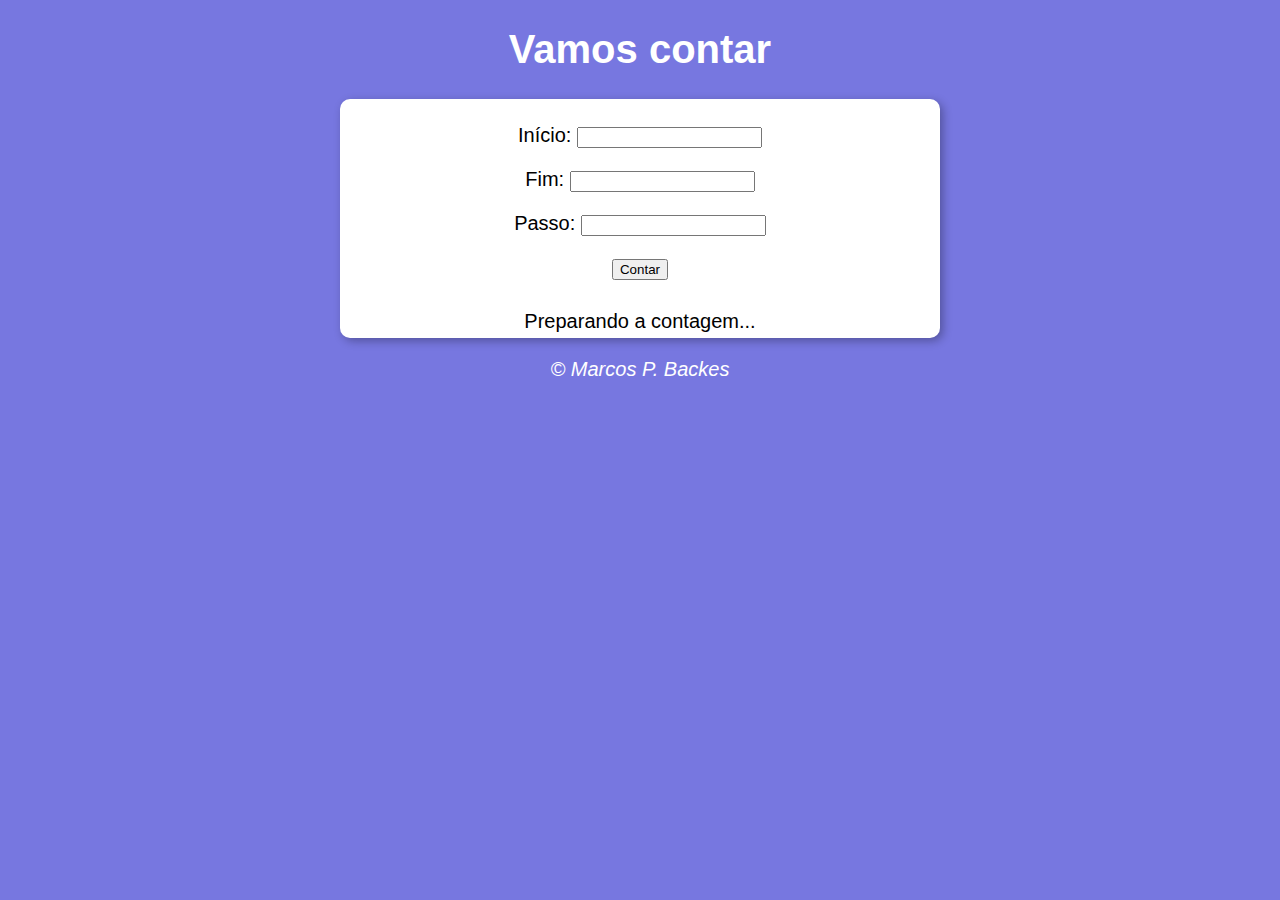
<file: index.html>
<!DOCTYPE html>
<html lang="pt-BR">
<head>
    <meta charset="UTF-8">
    <meta http-equiv="X-UA-Compatible" content="IE=edge">
    <meta name="viewport" content="width=device-width, initial-scale=1.0">
    <title>Super contador</title>
    <link rel="stylesheet" href="style.css">
</head>
<body>
    <header>
        <h1>Vamos contar</h1>
    </header>
    <section>
        <div id="dados">
            <p>Início: <input type="number" name="inicio" id="txti"></p>
            <p>Fim: <input type="number" name="fim" id="txtf"></p>
            <p>Passo: <input type="number" name="passo" id="txtp"></p>
            <p><input type="button" value="Contar" onclick="contar()"></p>
        </div>
        <div id="res">
            Preparando a contagem...
        </div>
    </section>
    <footer>
        <p>&copy; Marcos P. Backes</p>
    </footer>
    <script src="script.js"></script>
</body>
</html>
</file>
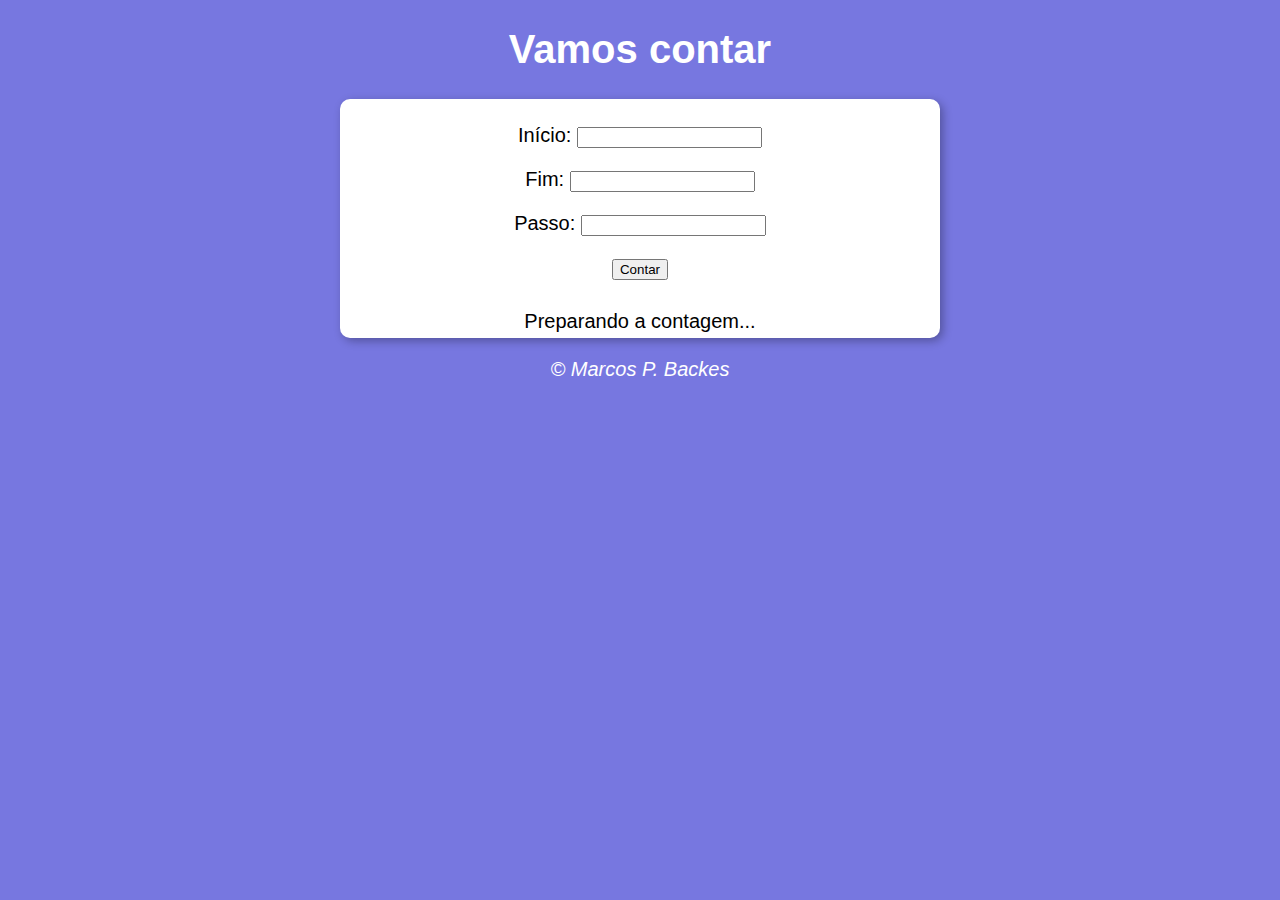
<file: main.html>
<!DOCTYPE html>
<html lang="pt-BR">
<head>
    <meta charset="UTF-8">
    <meta http-equiv="X-UA-Compatible" content="IE=edge">
    <meta name="viewport" content="width=device-width, initial-scale=1.0">
    <title>Super contador</title>
    <link rel="stylesheet" href="style.css">
</head>
<body>
    <header>
        <h1>Vamos contar</h1>
    </header>
    <section>
        <div id="dados">
            <p>Início: <input type="number" name="inicio" id="txti"></p>
            <p>Fim: <input type="number" name="fim" id="txtf"></p>
            <p>Passo: <input type="number" name="passo" id="txtp"></p>
            <p><input type="button" value="Contar" onclick="contar()"></p>
        </div>
        <div id="res">
            Preparando a contagem...
        </div>
    </section>
    <footer>
        <p>&copy; Marcos P. Backes</p>
    </footer>
    <script src="script.js"></script>
</body>
</html>
</file>
<file: style.css>
body {
    font: normal 15pt Arial;
    background-color: rgb(119, 119, 224);
}

header {
    color: white;
    text-align: center;
}

img {
    height: 25em;
    
}

section {
    background: white;
    border-radius: 10px;
    padding: 15;
    width: 30em;
    margin: auto;
    box-shadow: 3px 3px 10px rgba(0, 0, 0, 0.3);
    text-align: center;
}

div {
    text-align: center;
    padding: 5px;
}

footer {
    color: white;
    text-align: center;
    font-style: italic;
}
</file>
